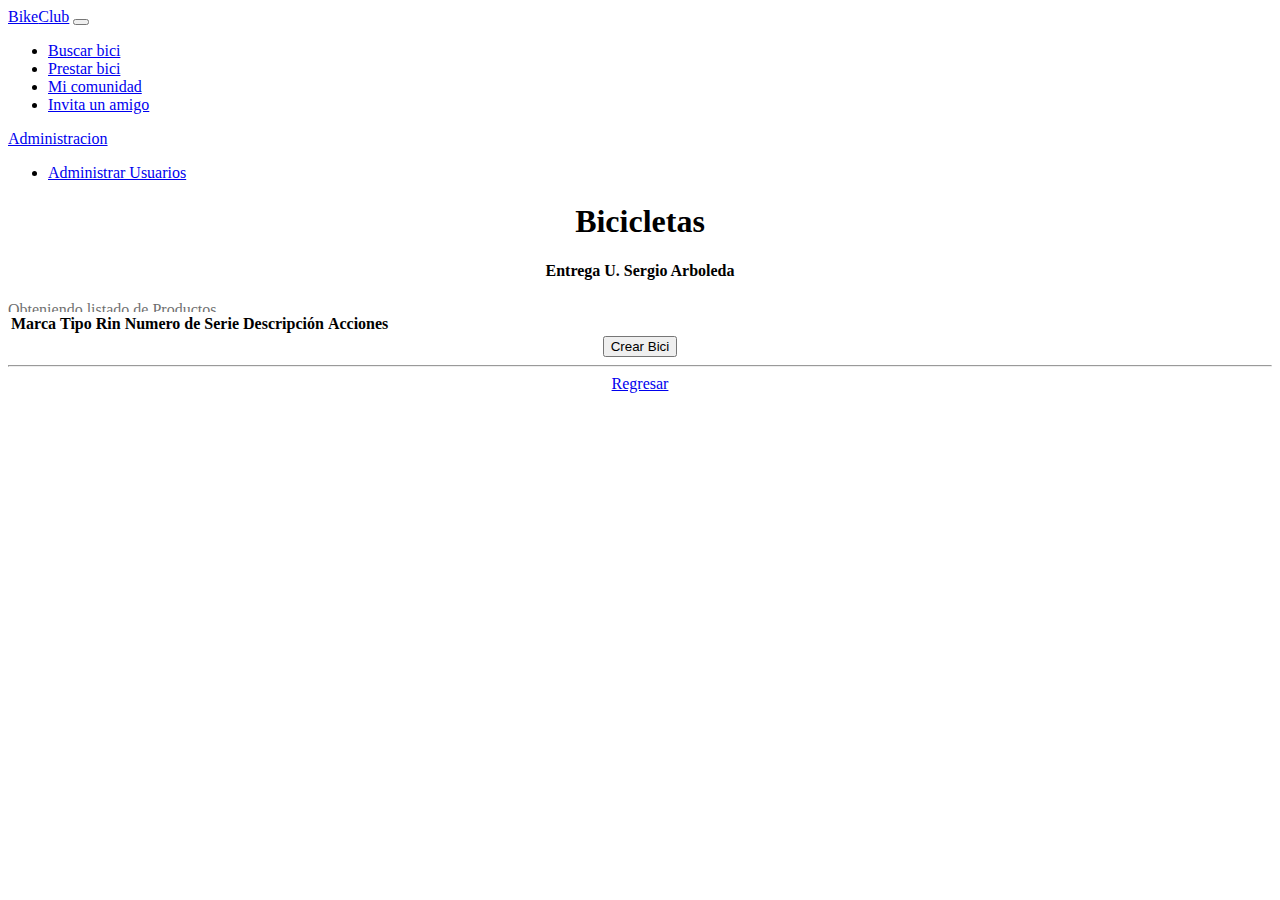
<file: hackatonciclo4/templates/bikes/bicis.html>
<!DOCTYPE html>
<html lang="en">
<head>
    <meta charset="UTF-8">
    <meta http-equiv="X-UA-Compatible" content="IE=edge">
    <meta name="viewport" content="width=device-width, initial-scale=1.0">
    <!-- CSS only -->
    <link rel="stylesheet" type="text/css" href="../../static/css/all.css">
    <link href="https://cdn.jsdelivr.net/npm/bootstrap@5.1.3/dist/css/bootstrap.min.css" rel="stylesheet" integrity="sha384-1BmE4kWBq78iYhFldvKuhfTAU6auU8tT94WrHftjDbrCEXSU1oBoqyl2QvZ6jIW3" crossorigin="anonymous">
    <title>Club Bike - Bicis</title>
</head>

<body>

    <header>
        <nav class="navbar navbar-expand-lg navbar-dark bg-dark">
            <div class="container-fluid">
                <a class="navbar-brand" href="index.html">Bike<span>Club</span></a>
                <button class="navbar-toggler" type="button" data-bs-toggle="collapse" data-bs-target="#navbarSupportedContent" aria-controls="navbarSupportedContent" aria-expanded="false" aria-label="Toggle navigation">
                    <span class="navbar-toggler-icon"></span>
                </button>
                <div class="collapse navbar-collapse" id="navbarSupportedContent">
                    <ul class="navbar-nav me-auto mb-2 mb-lg-0">
                        <li class="nav-item">
                            <a class="nav-link" href="buscarbici.html">Buscar bici</a>
                        </li>
                        <li class="nav-item">
                            <a class="nav-link" href="prestarbici.html">Prestar bici</a>
                        </li>
                        <li class="nav-item">
                            <a class="nav-link" href="../users/comunity.html">Mi comunidad</a>
                        </li>
                        <li class="nav-item">
                            <a class="nav-link" href="../users/invita.html">Invita un amigo</a>
                        </li>
                    </ul>
                </div>
            </div>
        </nav>
        <nav class="navbar navbar-expand-lg navbar-dark bg-dark">
            <div class="container-fluid">
                <a class="navbar-brand" href="#">Administracion</span></a>

                <div class="collapse navbar-collapse" id="navbarSupportedContent">
                    <ul class="navbar-nav me-auto mb-2 mb-lg-0">
                        <li class="nav-item">
                            <a class="nav-link" href="../users/users.html">Administrar Usuarios</a>
                        </li>
                    </ul>
                </div>
            </div>
        </nav>
    </header>

    <div class="container">
        <div class="col-12 mx-auto border-bottom mt-4">
            <div class="col-8 mx-auto">
                <h1 class="col-6 mx-auto c">Bicicletas</h1>
                <h4 class="col-6 mx-auto c">Entrega U. Sergio Arboleda</h4>
            </div>
        </div>

        <div id="mensajes" class="alert alert-warning"></div>

        <div class="col-12 mx-auto mt-4">
            <div class="row">

                <div class="col-8 mx-auto ">
                    <table class="table table-dark table-striped">
                        <thead>
                            <tr>
                                <th>Marca</th>
                                <th>Tipo</th>
                                <th>Rin</th>
                                <th>Numero de Serie</th>
                                <th>Descripción</th>
                                <th colspan="2">Acciones</th>
                            </tr>
                        </thead>
                        <tbody id="tableDataProducts">
                        </tbody>
                    </table>
                </div>

                <div class="col-3 mx-auto c">
                    <div class="row">
                        <button class="btn btn-primary mb-2" id="nuevoRegistro" onclick="activaNuevo()">Crear Bici</button>
                        <hr class="hr">
                        <a class="btn btn-primary mb-2" href="../../index.html">Regresar</a>
                    </div>
                </div>
            </div>

        </div>

        <!--aqui se actualizara el listado del JS -->
        <div id="listado"></div>

    </div>

    <!-- Seccion para nuevos registros-->
    <div id="nuevo">
        <div class="col-5 mx-auto">
            <h3>Crear Un Producto Nuevo</h3>
        </div>
        <div class="col-5 mx-auto mb-4">
            <div class="form-floating mb-3">
                <input type="text" class="form-control" id="brand" placeholder="brand">
                <label for="floatingInput">Marca</label>
            </div>
            <div class="form-floating mb-3">
                <input type="text" class="form-control" id="type" placeholder="type">
                <label for="floatingInput">Tipo</label>
            </div>
            <div class="form-floating mb-3">
                <input type="text" class="form-control" id="rin" placeholder="rin">
                <label for="floatingInput">Rin</label>
            </div>
            <div class="form-floating mb-3">
                <input type="text" class="form-control" id="serialNumber" placeholder="serial">
                <label for="floatingInput">Numero de Serie</label>
            </div>
            <div class="form-floating mb-3">
                <input type="text" class="form-control" id="description" placeholder="description">
                <label for="floatingInput">Descripción</label>
            </div>
            <div class="col-8 mt-3">
                <button class="btn btn-primary" onclick="registrar();">Guardar</button>
                <button class="btn btn-primary" onclick="estadoInicial();">Cancelar</button>
            </div>
        </div>
    </div>

    <!-- Seccion para editar registros-->
    <div id="editar">
        <div class="col-5 mx-auto">
            <h3>Editar Producto</h3>
        </div>
        <div class="col-5 mx-auto mb-4">
            <div class="form-floating mb-3">
                <input type="text" class="form-control" id="brandEdit" placeholder="brand">
                <label for="floatingInput">Marca</label>
            </div>
            <div class="form-floating mb-3">
                <input type="text" class="form-control" id="typeEdit" placeholder="type">
                <label for="floatingInput">Tipo</label>
            </div>
            <div class="form-floating mb-3">
                <input type="text" class="form-control" id="rinEdit" placeholder="rin">
                <label for="floatingInput">Rin</label>
            </div>
            <div class="form-floating mb-3">
                <input type="text" class="form-control" id="serialNumberEdit" placeholder="serial">
                <label for="floatingInput">Numero de Serie</label>
            </div>
            <div class="form-floating mb-3">
                <input type="text" class="form-control" id="descriptionEdit" placeholder="description">
                <label for="floatingInput">Descripción</label>
            </div>
            <div class="col-8 mt-3">
                <button class="btn btn-primary" onclick="actualizar();">Guardar</button>
                <button class="btn btn-primary" onclick="estadoInicial();">Cancelar</button>
            </div>
        </div>
    </div>

</body>

<!-- JavaScript Bundle with Popper -->
<script src="https://cdn.jsdelivr.net/npm/bootstrap@5.1.3/dist/js/bootstrap.bundle.min.js" integrity="sha384-ka7Sk0Gln4gmtz2MlQnikT1wXgYsOg+OMhuP+IlRH9sENBO0LRn5q+8nbTov4+1p" crossorigin="anonymous"></script>
<script src="https://ajax.googleapis.com/ajax/libs/jquery/3.6.0/jquery.min.js"></script>
<script src="../../static/js/bicis/createBici.js"></script>
<script src="../../static/js/bicis/readBicis.js"></script>
<script src="../../static/js/bicis/updateBicis.js"></script>
<script src="../../static/js/bicis/deleteBici.js"></script>
<script src="../../static/js/bicis/functionsBicis.js"></script>
</html>
</file>
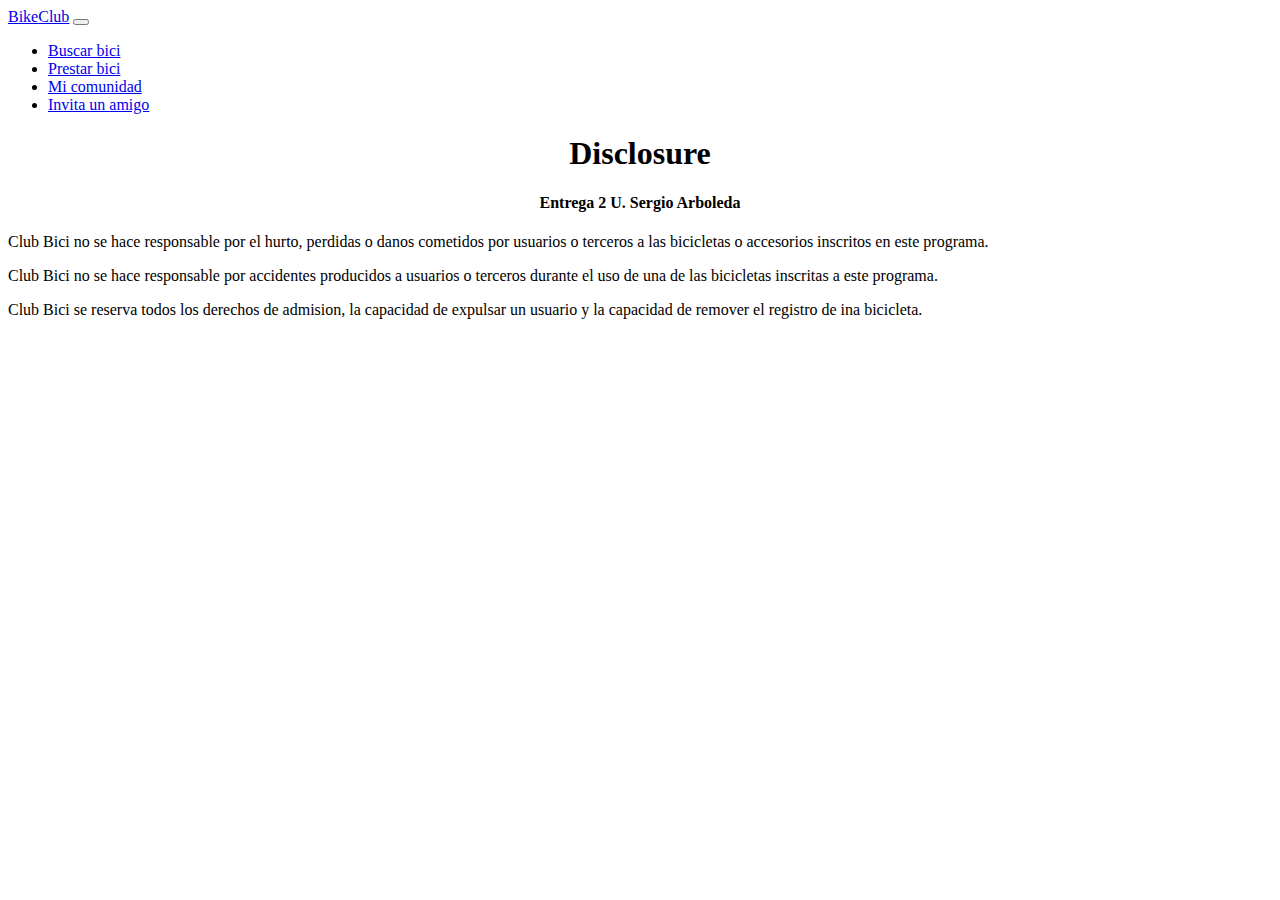
<file: hackatonciclo4/templates/legales/disclosure.html>
<!DOCTYPE html>
<html lang="en">
<head>
    <meta charset="UTF-8">
    <meta http-equiv="X-UA-Compatible" content="IE=edge">
    <meta name="viewport" content="width=device-width, initial-scale=1.0">
    <link href="https://cdn.jsdelivr.net/npm/bootstrap@5.0.0-beta1/dist/css/bootstrap.min.css" rel="stylesheet" integrity="sha384-giJF6kkoqNQ00vy+HMDP7azOuL0xtbfIcaT9wjKHr8RbDVddVHyTfAAsrekwKmP1" crossorigin="anonymous">
    <link rel="stylesheet" type="text/css" href="../../static/css/all.css">
    <title>Club Bike - Usuarios</title>
</head>

<body>
    <header>
        <nav class="navbar navbar-expand-lg navbar-dark bg-dark">
            <div class="container-fluid">
                <a class="navbar-brand" href="../../index.html">Bike<span>Club</span></a>
                <button class="navbar-toggler" type="button" data-bs-toggle="collapse" data-bs-target="#navbarSupportedContent" aria-controls="navbarSupportedContent" aria-expanded="false" aria-label="Toggle navigation">
                    <span class="navbar-toggler-icon"></span>
                </button>
                <div class="collapse navbar-collapse" id="navbarSupportedContent">
                    <ul class="navbar-nav me-auto mb-2 mb-lg-0">
                        <li class="nav-item">
                            <a class="nav-link" href="../bikes/buscarbici.html">Buscar bici</a>
                        </li>
                        <li class="nav-item">
                            <a class="nav-link" href="../bikes/prestarbici.html">Prestar bici</a>
                        </li>
                        <li class="nav-item">
                            <a class="nav-link" href="../users/comunity.html">Mi comunidad</a>
                        </li>
                        <li class="nav-item">
                            <a class="nav-link" href="../users/invita.html">Invita un amigo</a>
                        </li>
                    </ul>
                </div>
            </div>
        </nav>
    </header>

    <div class="container">
        <div class="col-12 mx-auto border-bottom mt-4">
            <div class="col-8 mx-auto">
                <h1 class="col-6 mx-auto c">Disclosure</h1>
                <h4 class="col-6 mx-auto c">Entrega 2 U. Sergio Arboleda</h4>
            </div>
        </div>
        
        <div class="col-12 mx-auto border-bottom mt-4">
            <div class="col-10 mx-auto">
                <p>
                    Club Bici no se hace responsable por el hurto, perdidas o danos cometidos por usuarios o terceros a las bicicletas o accesorios inscritos en este programa.
                </p>
                <p>
                    Club Bici no se hace responsable por accidentes producidos a usuarios o terceros durante el uso de una de las bicicletas inscritas a este programa.
                </p>
                <p>
                    Club Bici se reserva todos los derechos de admision, la capacidad de expulsar un usuario y la capacidad de remover el registro de ina bicicleta. 
                </p>
            </div>
        </div>
    </div>

</body>

<!-- JavaScript Bundle with Popper -->
<script src="https://cdn.jsdelivr.net/npm/bootstrap@5.1.3/dist/js/bootstrap.bundle.min.js" integrity="sha384-ka7Sk0Gln4gmtz2MlQnikT1wXgYsOg+OMhuP+IlRH9sENBO0LRn5q+8nbTov4+1p" crossorigin="anonymous"></script>
<script src="https://ajax.googleapis.com/ajax/libs/jquery/3.6.0/jquery.min.js"></script>
</html>
</file>
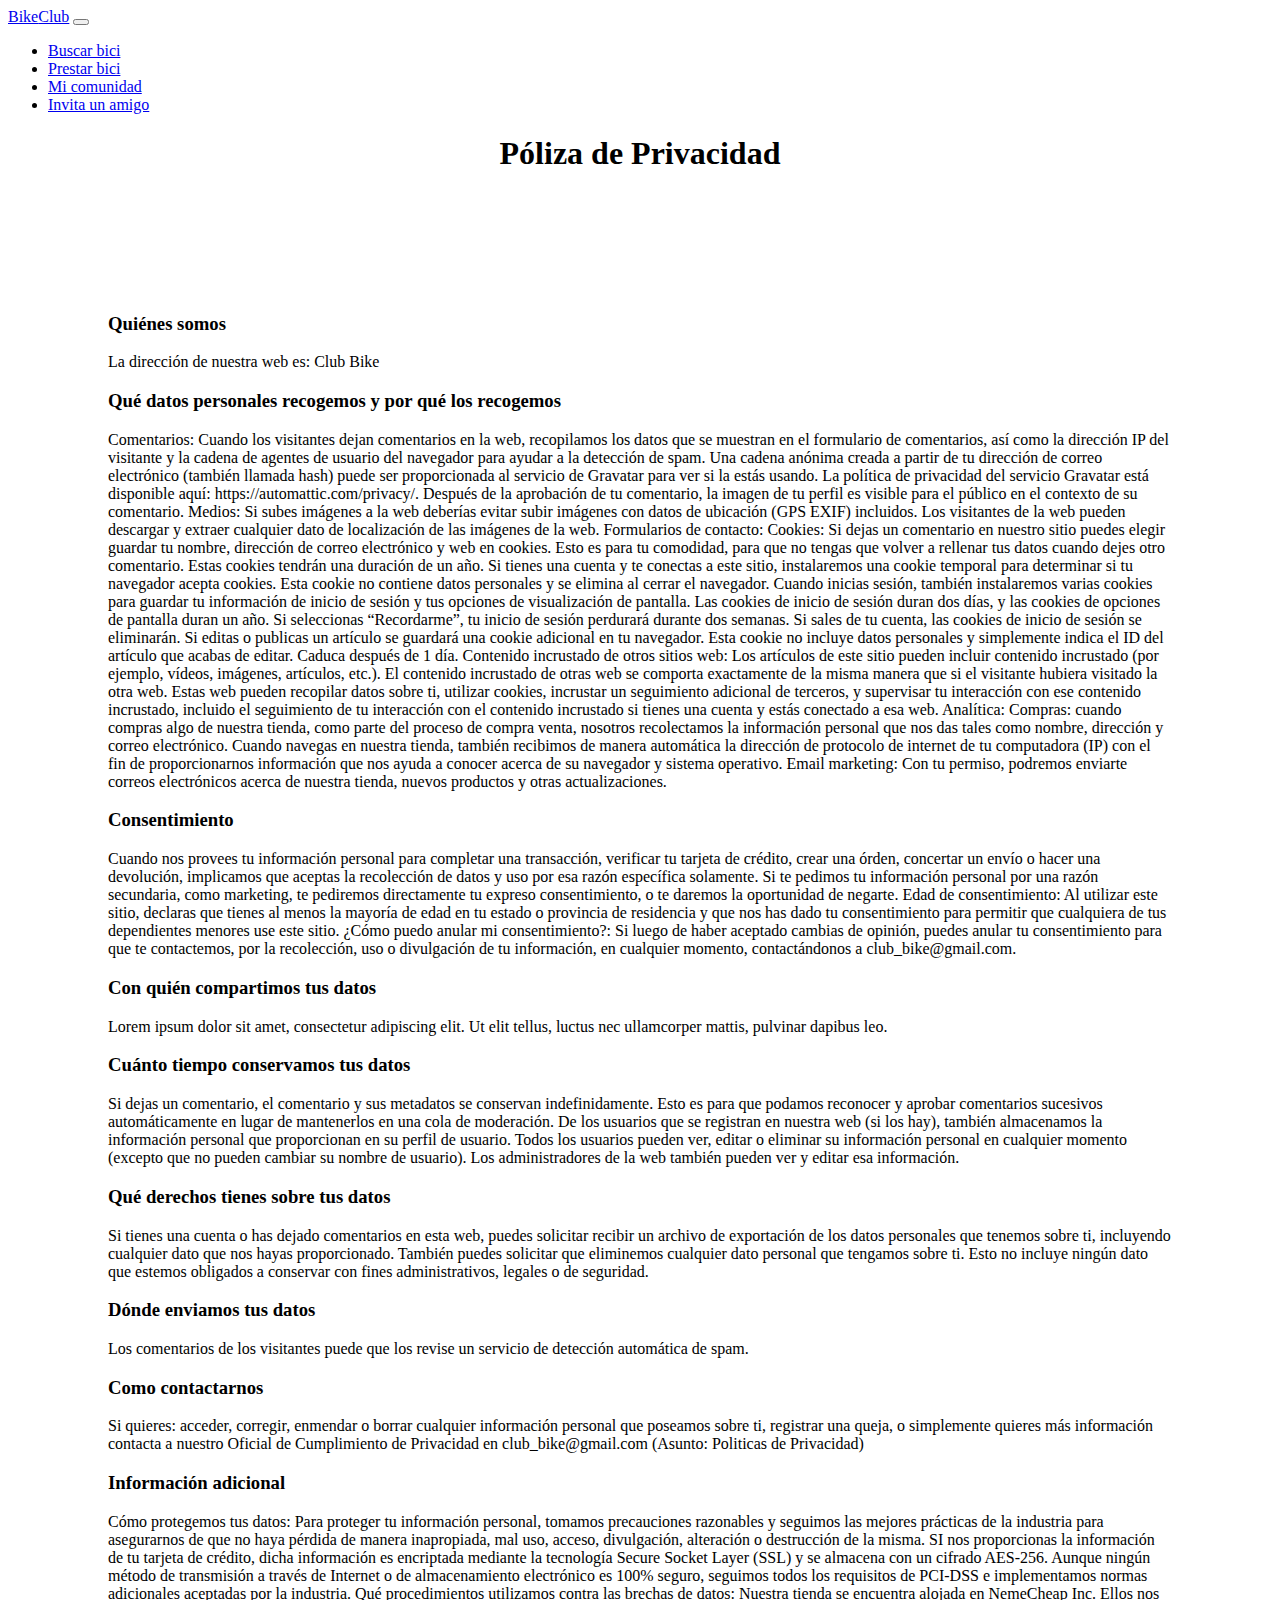
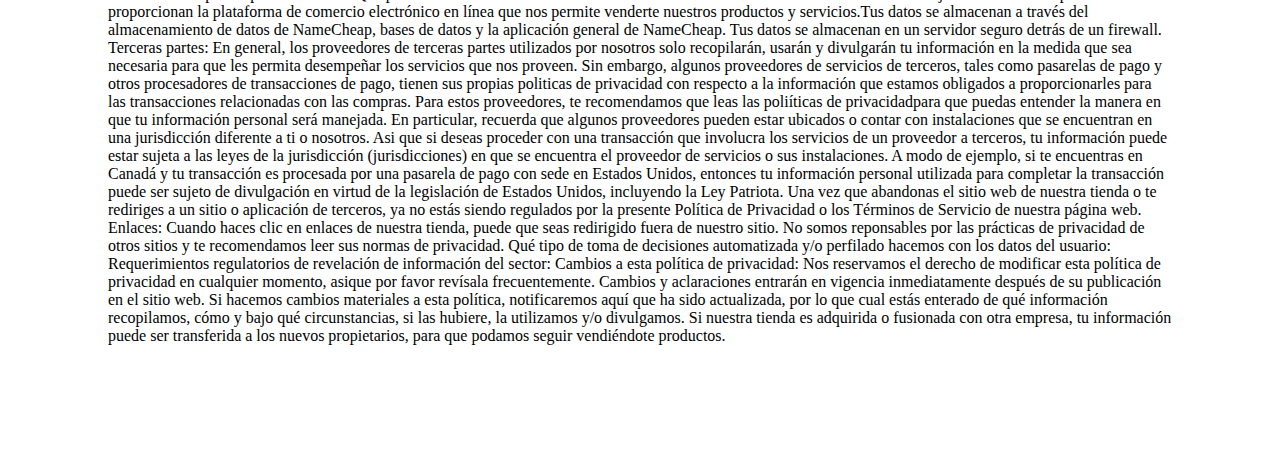
<file: hackatonciclo4/templates/legales/info_privacy.html>
<!DOCTYPE html>
<html lang="en">
<head>
    <meta charset="UTF-8">
    <meta http-equiv="X-UA-Compatible" content="IE=edge">
    <meta name="viewport" content="width=device-width, initial-scale=1.0">
    <link href="https://cdn.jsdelivr.net/npm/bootstrap@5.0.0-beta1/dist/css/bootstrap.min.css" rel="stylesheet" integrity="sha384-giJF6kkoqNQ00vy+HMDP7azOuL0xtbfIcaT9wjKHr8RbDVddVHyTfAAsrekwKmP1" crossorigin="anonymous">
    <link rel="stylesheet" type="text/css" href="../../static/css/all.css">
    <title>Club Bike - Usuarios</title>
</head>

<body>
    <header>
        <nav class="navbar navbar-expand-lg navbar-dark bg-dark">
            <div class="container-fluid">
                <a class="navbar-brand" href="../../index.html">Bike<span>Club</span></a>
                <button class="navbar-toggler" type="button" data-bs-toggle="collapse" data-bs-target="#navbarSupportedContent" aria-controls="navbarSupportedContent" aria-expanded="false" aria-label="Toggle navigation">
                    <span class="navbar-toggler-icon"></span>
                </button>
                <div class="collapse navbar-collapse" id="navbarSupportedContent">
                    <ul class="navbar-nav me-auto mb-2 mb-lg-0">
                        <li class="nav-item">
                            <a class="nav-link" href="../bikes/buscarbici.html">Buscar bici</a>
                        </li>
                        <li class="nav-item">
                            <a class="nav-link" href="../bikes/prestarbici.html">Prestar bici</a>
                        </li>
                        <li class="nav-item">
                            <a class="nav-link" href="../users/comunity.html">Mi comunidad</a>
                        </li>
                        <li class="nav-item">
                            <a class="nav-link" href="../users/invita.html">Invita un amigo</a>
                        </li>
                    </ul>
                </div>
            </div>
        </nav>
    </header>

    <div class="container">
        <h1 class="col-md-10 pt-4 mx-auto c">Póliza de Privacidad</h1>
        <div style="padding: 100px;" class="text-justify">
            <h3>Quiénes somos</h3>
            La dirección de nuestra web es: Club Bike

            <h3>Qué datos personales recogemos y por qué los recogemos</h3>
            Comentarios:
            Cuando los visitantes dejan comentarios en la web, recopilamos los datos que se muestran en el formulario de comentarios, 
            así como la dirección IP del visitante y la cadena de agentes de usuario del navegador para ayudar a la detección de spam. 
            Una cadena anónima creada a partir de tu dirección de correo electrónico (también llamada hash) puede ser proporcionada al servicio de 
            Gravatar para ver si la estás usando. La política de privacidad del servicio Gravatar está disponible aquí: https://automattic.com/privacy/. 
            Después de la aprobación de tu comentario, la imagen de tu perfil es visible para el público en el contexto de su comentario.
            Medios:
            Si subes imágenes a la web deberías evitar subir imágenes con datos de ubicación (GPS EXIF) incluidos. 
            Los visitantes de la web pueden descargar y extraer cualquier dato de localización de las imágenes de la web.
            Formularios de contacto: 
            Cookies:
            Si dejas un comentario en nuestro sitio puedes elegir guardar tu nombre, dirección de correo electrónico y web en cookies. Esto es para tu comodidad, 
            para que no tengas que volver a rellenar tus datos cuando dejes otro comentario. Estas cookies tendrán una duración de un año. Si tienes una cuenta y 
            te conectas a este sitio, instalaremos una cookie temporal para determinar si tu navegador acepta cookies. Esta cookie no contiene datos personales y 
            se elimina al cerrar el navegador. Cuando inicias sesión, también instalaremos varias cookies para guardar tu información de inicio de sesión y tus 
            opciones de visualización de pantalla. Las cookies de inicio de sesión duran dos días, y las cookies de opciones de pantalla duran un año. Si seleccionas 
            “Recordarme”, tu inicio de sesión perdurará durante dos semanas. Si sales de tu cuenta, las cookies de inicio de sesión se eliminarán. Si editas o 
            publicas un artículo se guardará una cookie adicional en tu navegador. Esta cookie no incluye datos personales y simplemente indica el ID del artículo 
            que acabas de editar. Caduca después de 1 día.
            Contenido incrustado de otros sitios web: Los artículos de este sitio pueden incluir contenido incrustado (por ejemplo, vídeos, imágenes, artículos, etc.). 
            El contenido incrustado de otras web se comporta exactamente de la misma manera que si el visitante hubiera visitado la otra web. 
            Estas web pueden recopilar datos sobre ti, utilizar cookies, incrustar un seguimiento adicional de terceros, y supervisar tu interacción con ese 
            contenido incrustado, incluido el seguimiento de tu interacción con el contenido incrustado si tienes una cuenta y estás conectado a esa web.
            Analítica:
            Compras: 
            cuando compras algo de nuestra tienda, como parte del proceso de compra venta, nosotros recolectamos la información personal que nos das tales como nombre, 
            dirección y correo electrónico. Cuando navegas en nuestra tienda, también recibimos de manera automática la dirección de protocolo de internet 
            de tu computadora (IP) con el fin de proporcionarnos información que nos ayuda a conocer acerca de su navegador y sistema operativo.
            Email marketing: Con tu permiso, podremos enviarte correos electrónicos acerca de nuestra tienda, nuevos productos y otras actualizaciones.

            <h3>Consentimiento</h3>
            Cuando nos provees tu información personal para completar una transacción, verificar tu tarjeta de crédito, 
            crear una órden, concertar un envío o hacer una devolución, implicamos que aceptas la recolección de datos y uso por esa razón específica solamente. 
            Si te pedimos tu información personal por una razón secundaria, como marketing, te pediremos directamente tu expreso consentimiento, 
            o te daremos la oportunidad de negarte.
            Edad de consentimiento: Al utilizar este sitio, declaras que tienes al menos la mayoría de edad en tu estado o provincia de residencia 
            y que nos has dado tu consentimiento para permitir que cualquiera de tus dependientes menores use este sitio.
            ¿Cómo puedo anular mi consentimiento?: Si luego de haber aceptado cambias de opinión, puedes anular tu consentimiento para que te contactemos, 
            por la recolección, uso o divulgación de tu información, en cualquier momento, contactándonos a club_bike@gmail.com.
            
            <h3>Con quién compartimos tus datos</h3>
            Lorem ipsum dolor sit amet, consectetur adipiscing elit. Ut elit tellus, luctus nec ullamcorper mattis, pulvinar dapibus leo.

            <h3>Cuánto tiempo conservamos tus datos</h3>
            Si dejas un comentario, el comentario y sus metadatos se conservan indefinidamente. Esto es para que podamos reconocer y aprobar comentarios 
            sucesivos automáticamente en lugar de mantenerlos en una cola de moderación. De los usuarios que se registran en nuestra web (si los hay), 
            también almacenamos la información personal que proporcionan en su perfil de usuario. Todos los usuarios pueden ver, editar o eliminar 
            su información personal en cualquier momento (excepto que no pueden cambiar su nombre de usuario). Los administradores de la web también 
            pueden ver y editar esa información.

            <h3>Qué derechos tienes sobre tus datos</h3>
            Si tienes una cuenta o has dejado comentarios en esta web, puedes solicitar recibir un archivo de exportación de los datos personales que tenemos sobre ti, 
            incluyendo cualquier dato que nos hayas proporcionado. También puedes solicitar que eliminemos cualquier dato personal que tengamos sobre ti. 
            Esto no incluye ningún dato que estemos obligados a conservar con fines administrativos, legales o de seguridad.

            <h3>Dónde enviamos tus datos</h3>
            Los comentarios de los visitantes puede que los revise un servicio de detección automática de spam.

            <h3>Como contactarnos</h3>
            Si quieres: acceder, corregir, enmendar o borrar cualquier información personal que poseamos sobre ti, registrar una queja, 
            o simplemente quieres más información contacta a nuestro Oficial de Cumplimiento de Privacidad en club_bike@gmail.com (Asunto: Politicas de Privacidad)

            <h3>Información adicional</h3>
            Cómo protegemos tus datos: Para proteger tu información personal, tomamos precauciones razonables y seguimos las mejores prácticas de la 
            industria para asegurarnos de que no haya pérdida de manera inapropiada, mal uso, acceso, divulgación, alteración o destrucción de la misma. 
            SI nos proporcionas la información de tu tarjeta de crédito, dicha información es encriptada mediante la tecnología Secure Socket Layer (SSL) 
            y se almacena con un cifrado AES-256. Aunque ningún método de transmisión a través de Internet o de almacenamiento electrónico es 100% seguro, 
            seguimos todos los requisitos de PCI-DSS e implementamos normas adicionales aceptadas por la industria.

            Qué procedimientos utilizamos contra las brechas de datos: Nuestra tienda se encuentra alojada en NemeCheap Inc. Ellos nos proporcionan la 
            plataforma de comercio electrónico en línea que nos permite venderte nuestros productos y servicios.Tus datos se almacenan a través del 
            almacenamiento de datos de NameCheap, bases de datos y la aplicación general de NameCheap. 
            Tus datos se almacenan en un servidor seguro detrás de un firewall.

            Terceras partes: En general, los proveedores de terceras partes utilizados por nosotros solo recopilarán, usarán y divulgarán tu información 
            en la medida que sea necesaria para que les permita desempeñar los servicios que nos proveen. Sin embargo, algunos proveedores de servicios de terceros, 
            tales como pasarelas de pago y otros procesadores de transacciones de pago, tienen sus propias politicas de privacidad con respecto a la 
            información que estamos obligados a proporcionarles para las transacciones relacionadas con las compras. Para estos proveedores, 
            te recomendamos que leas las poliíticas de privacidadpara que puedas entender la manera en que tu información personal será manejada. 
            En particular, recuerda que algunos proveedores pueden estar ubicados o contar con instalaciones que se encuentran en una jurisdicción 
            diferente a ti o nosotros. Asi que si deseas proceder con una transacción que involucra los servicios de un proveedor a terceros, 
            tu información puede estar sujeta a las leyes de la jurisdicción (jurisdicciones) en que se encuentra el proveedor de servicios o sus instalaciones. 
            A modo de ejemplo, si te encuentras en Canadá y tu transacción es procesada por una pasarela de pago con sede en Estados Unidos, 
            entonces tu información personal utilizada para completar la transacción puede ser sujeto de divulgación en virtud de la legislación de Estados Unidos, 
            incluyendo la Ley Patriota. Una vez que abandonas el sitio web de nuestra tienda o te rediriges a un sitio o aplicación de terceros, 
            ya no estás siendo regulados por la presente Política de Privacidad o los Términos de Servicio de nuestra página web.

            Enlaces: Cuando haces clic en enlaces de nuestra tienda, puede que seas redirigido fuera de nuestro sitio. No somos reponsables por las 
            prácticas de privacidad de otros sitios y te recomendamos leer sus normas de privacidad.

            Qué tipo de toma de decisiones automatizada y/o perfilado hacemos con los datos del usuario: 

            Requerimientos regulatorios de revelación de información del sector:

            Cambios a esta política de privacidad: Nos reservamos el derecho de modificar esta política de privacidad en cualquier momento, 
            asique por favor revísala frecuentemente. Cambios y aclaraciones entrarán en vigencia inmediatamente después de su publicación en el sitio web. 
            Si hacemos cambios materiales a esta política, notificaremos aquí que ha sido actualizada, por lo que cual estás enterado de qué información recopilamos, 
            cómo y bajo qué circunstancias, si las hubiere, la utilizamos y/o divulgamos. Si nuestra tienda es adquirida o fusionada con otra empresa, 
            tu información puede ser transferida a los nuevos propietarios, para que podamos seguir vendiéndote productos.

        </div>


    </div>

</body>

<!-- JavaScript Bundle with Popper -->
<script src="https://cdn.jsdelivr.net/npm/bootstrap@5.1.3/dist/js/bootstrap.bundle.min.js" integrity="sha384-ka7Sk0Gln4gmtz2MlQnikT1wXgYsOg+OMhuP+IlRH9sENBO0LRn5q+8nbTov4+1p" crossorigin="anonymous"></script>
<script src="https://ajax.googleapis.com/ajax/libs/jquery/3.6.0/jquery.min.js"></script>
</html>
</file>
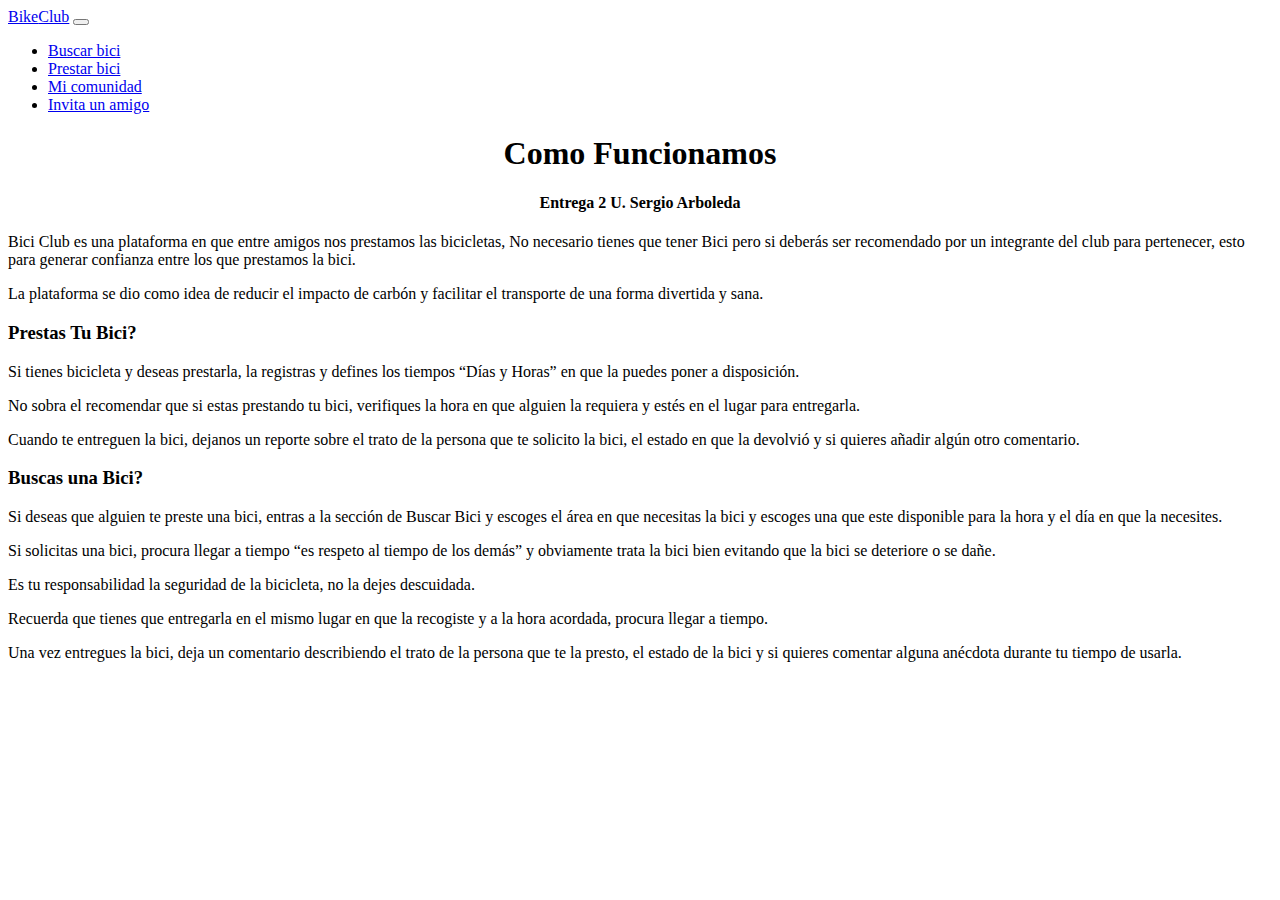
<file: hackatonciclo4/templates/legales/uso.html>
<!DOCTYPE html>
<html lang="en">
<head>
    <meta charset="UTF-8">
    <meta http-equiv="X-UA-Compatible" content="IE=edge">
    <meta name="viewport" content="width=device-width, initial-scale=1.0">
    <link href="https://cdn.jsdelivr.net/npm/bootstrap@5.0.0-beta1/dist/css/bootstrap.min.css" rel="stylesheet" integrity="sha384-giJF6kkoqNQ00vy+HMDP7azOuL0xtbfIcaT9wjKHr8RbDVddVHyTfAAsrekwKmP1" crossorigin="anonymous">
    <link rel="stylesheet" type="text/css" href="../../static/css/all.css">
    <title>Club Bike - Usuarios</title>
</head>

<body>
    <header>
        <nav class="navbar navbar-expand-lg navbar-dark bg-dark">
            <div class="container-fluid">
                <a class="navbar-brand" href="../../index.html">Bike<span>Club</span></a>
                <button class="navbar-toggler" type="button" data-bs-toggle="collapse" data-bs-target="#navbarSupportedContent" aria-controls="navbarSupportedContent" aria-expanded="false" aria-label="Toggle navigation">
                    <span class="navbar-toggler-icon"></span>
                </button>
                <div class="collapse navbar-collapse" id="navbarSupportedContent">
                    <ul class="navbar-nav me-auto mb-2 mb-lg-0">
                        <li class="nav-item">
                            <a class="nav-link" href="../bikes/buscarbici.html">Buscar bici</a>
                        </li>
                        <li class="nav-item">
                            <a class="nav-link" href="../bikes/prestarbici.html">Prestar bici</a>
                        </li>
                        <li class="nav-item">
                            <a class="nav-link" href="../users/comunity.html">Mi comunidad</a>
                        </li>
                        <li class="nav-item">
                            <a class="nav-link" href="../users/invita.html">Invita un amigo</a>
                        </li>
                    </ul>
                </div>
            </div>
        </nav>
    </header>

    <div class="container">
        <div class="col-12 mx-auto border-bottom mt-4">
            <div class="col-8 mx-auto">
                <h1 class="col-6 mx-auto c">Como Funcionamos</h1>
                <h4 class="col-6 mx-auto c">Entrega 2 U. Sergio Arboleda</h4>
            </div>
        </div>
        
        <div class="col-12 mx-auto border-bottom mt-4">
            <div class="col-10 mx-auto">
                <p>
                    Bici Club es una plataforma en que entre amigos nos prestamos las bicicletas, No necesario tienes que tener Bici pero si deberás ser recomendado por un integrante del club para pertenecer, esto para generar confianza entre los que prestamos la bici.
                </p>
                <p>
                    La plataforma se dio como idea de reducir el impacto de carbón y facilitar el transporte de una forma divertida y sana.
                </p>

                <h3>
                    Prestas Tu Bici?
                </h3>
                <p>
                    Si tienes bicicleta y deseas prestarla, la registras y defines los tiempos “Días y Horas” en que la puedes poner a disposición.
                </p>
                <p>
                    No sobra el recomendar que si estas prestando tu bici, verifiques la hora en que alguien la requiera y estés en el lugar para entregarla.
                </p>
                <p>
                    Cuando te entreguen la bici, dejanos un reporte sobre el trato de la persona que te solicito la bici, el estado en que la devolvió y si quieres añadir algún otro comentario.
                </p>

                <h3>
                    Buscas una Bici?
                </h3>
                <p>
                    Si deseas que alguien te preste una bici, entras a la sección de Buscar Bici y escoges el área en que necesitas la bici y
                    escoges una que este disponible para la hora y el día en que la necesites.
                </p>
                <p>
                    Si solicitas una bici, procura llegar a tiempo “es respeto al tiempo de los demás” y obviamente trata la bici bien evitando que la bici se deteriore o se dañe.
                </p>
                <p>
                    Es tu responsabilidad la seguridad de la bicicleta, no la dejes descuidada.
                </p>
                <p>
                    Recuerda que tienes que entregarla en el mismo lugar en que la recogiste y a la hora acordada, procura llegar a tiempo.
                </p>
                <p>
                    Una vez entregues la bici, deja un comentario describiendo el trato de la persona que te la presto, el estado de la bici y
                    si quieres comentar alguna anécdota durante tu tiempo de usarla.
                </p>

            </div>
        </div>
    </div>

</body>

<!-- JavaScript Bundle with Popper -->
<script src="https://cdn.jsdelivr.net/npm/bootstrap@5.1.3/dist/js/bootstrap.bundle.min.js" integrity="sha384-ka7Sk0Gln4gmtz2MlQnikT1wXgYsOg+OMhuP+IlRH9sENBO0LRn5q+8nbTov4+1p" crossorigin="anonymous"></script>
<script src="https://ajax.googleapis.com/ajax/libs/jquery/3.6.0/jquery.min.js"></script>
</html>
</file>
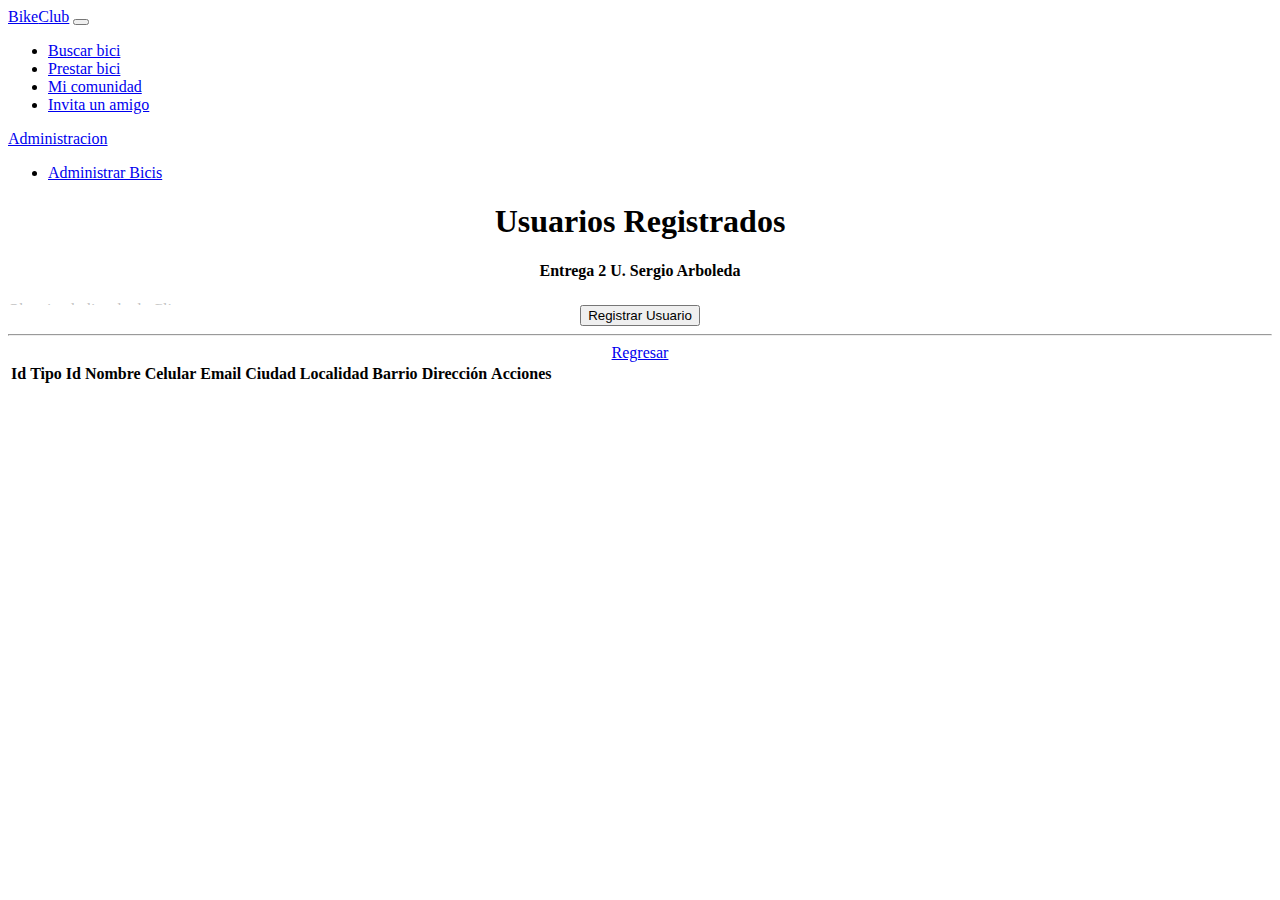
<file: hackatonciclo4/templates/users/users.html>
<!DOCTYPE html>
<html lang="en">
<head>
    <meta charset="UTF-8">
    <meta http-equiv="X-UA-Compatible" content="IE=edge">
    <meta name="viewport" content="width=device-width, initial-scale=1.0">
    <link href="https://cdn.jsdelivr.net/npm/bootstrap@5.0.0-beta1/dist/css/bootstrap.min.css" rel="stylesheet" integrity="sha384-giJF6kkoqNQ00vy+HMDP7azOuL0xtbfIcaT9wjKHr8RbDVddVHyTfAAsrekwKmP1" crossorigin="anonymous">
    <link rel="stylesheet" type="text/css" href="../../static/css/all.css">
    <title>Club Bike - Usuarios</title>
</head>

<body>
    <header>
        <nav class="navbar navbar-expand-lg navbar-dark bg-dark">
            <div class="container-fluid">
                <a class="navbar-brand" href="index.html">Bike<span>Club</span></a>
                <button class="navbar-toggler" type="button" data-bs-toggle="collapse" data-bs-target="#navbarSupportedContent" aria-controls="navbarSupportedContent" aria-expanded="false" aria-label="Toggle navigation">
                    <span class="navbar-toggler-icon"></span>
                </button>
                <div class="collapse navbar-collapse" id="navbarSupportedContent">
                    <ul class="navbar-nav me-auto mb-2 mb-lg-0">
                        <li class="nav-item">
                            <a class="nav-link" href="../bikes/buscarbici.html">Buscar bici</a>
                        </li>
                        <li class="nav-item">
                            <a class="nav-link" href="../bikes/prestarbici.html">Prestar bici</a>
                        </li>
                        <li class="nav-item">
                            <a class="nav-link" href="comunity.html">Mi comunidad</a>
                        </li>
                        <li class="nav-item">
                            <a class="nav-link" href="invita.html">Invita un amigo</a>
                        </li>
                    </ul>
                </div>
            </div>
        </nav>
        <nav class="navbar navbar-expand-lg navbar-dark bg-dark">
            <div class="container-fluid">
                <a class="navbar-brand" href="#">Administracion</span></a>

                <div class="collapse navbar-collapse" id="navbarSupportedContent">
                    <ul class="navbar-nav me-auto mb-2 mb-lg-0">
                        <li class="nav-item">
                            <a class="nav-link" href="../bikes/bicis.html">Administrar Bicis</a>
                        </li>
                    </ul>
                </div>
            </div>
        </nav>
    </header>

    <div class="container">
        <div class="col-12 mx-auto border-bottom mt-4">
            <div class="col-8 mx-auto">
                <h1 class="col-6 mx-auto c">Usuarios Registrados</h1>
                <h4 class="col-6 mx-auto c">Entrega 2 U. Sergio Arboleda</h4>
            </div>
        </div>

        <div id="mensajes" class="alert alert-warning"></div>

        <div class="col-12 mx-auto mt-4">
            <div class="row">
                <div class="col-3 mx-auto mt-2 c">
                    <div class="row">
                        <button class="btn btn-primary mb-2" id="nuevoRegistro" onclick="activaNuevo()">Registrar Usuario</button>
                        <hr class="hr">
                        <a class="btn btn-primary mb-2" href="../../index.html">Regresar</a>
                    </div>
                </div>

                <div class="col-8 mx-auto ">
                    <table class="table table-striped">
                        <thead>
                            <tr>
                                <th>Id</th>
                                <th>Tipo Id</th>
                                <th>Nombre</th>
                                <th>Celular</th>
                                <th>Email</th>
                                <th>Ciudad</th>
                                <th>Localidad</th>
                                <th>Barrio</th>
                                <th>Dirección</th>
                                <th colspan="2">Acciones</th>
                            </tr>
                        </thead>
                        <tbody id="tableDataClients">

                        </tbody>
                    </table>
                </div>
            </div>

        </div>

        <!--aqui se actualizara el listado del JS -->
        <div id="listado"></div>

    </div>

    <!-- Seccion para nuevos registros-->
    <div id="nuevo">
        <div class="col-5 mx-auto">
            <h3>Registrar Cliente</h3>
        </div>
        <div class="col-5 mx-auto">
            <div class="form-floating mb-3">
                <input type="number" class="form-control" id="identification" placeholder="identification">
                <label for="floatingInput">Numero de Identificación</label>
            </div>
            <div class="form-floating mb-3">
                <input type="text" class="form-control" id="idtype" placeholder="idtype">
                <label for="floatingInput">Tipo Id</label>
            </div>
            <div class="form-floating mb-3">
                <input type="text" class="form-control" id="name" placeholder="name">
                <label for="floatingInput">Nombre</label>
            </div>
            <div class="form-floating mb-3">
                <input type="text" class="form-control" id="cellPhone" placeholder="cellPhone">
                <label for="floatingInput">Celular</label>
            </div>
            <div class="form-floating mb-3">
                <input type="email" class="form-control" id="email" placeholder="email">
                <label for="floatingInput">Email</label>
            </div>
            <div class="form-floating mb-3">
                <input type="text" class="form-control" id="country" placeholder="country">
                <label for="floatingInput">Pais</label>
            </div>
            <div class="form-floating mb-3">
                <input type="text" class="form-control" id="city" placeholder="city">
                <label for="floatingInput">Ciudad</label>
            </div>
            <div class="form-floating mb-3">
                <input type="text" class="form-control" id="location" placeholder="location">
                <label for="floatingInput">Localidad</label>
            </div>
            <div class="form-floating mb-3">
                <input type="text" class="form-control" id="neighborhood" placeholder="neighborhood">
                <label for="floatingInput">Barrio</label>
            </div>
            <div class="form-floating mb-3">
                <input type="text" class="form-control" id="address" placeholder="address">
                <label for="floatingInput">Dirección</label>
            </div>

            <div class="form-floating mb-3">
                <input type="text" class="form-control" id="facebook" placeholder="facebook">
                <label for="floatingInput">facebook</label>
            </div>
            <div class="form-floating mb-3">
                <input type="text" class="form-control" id="twitter" placeholder="twitter">
                <label for="floatingInput">twitter</label>
            </div>
            <div class="form-floating mb-3">
                <input type="text" class="form-control" id="google" placeholder="google">
                <label for="floatingInput">google</label>
            </div>

            <div class="form-floating mb-3">
                <input type="password" class="form-control" id="password" placeholder="password">
                <label for="floatingInput">Password</label>
            </div>
            <div class="form-floating mb-3">
                <input type="password" class="form-control" id="password2" placeholder="verificar_password">
                <label for="floatingInput">Verificar Password</label>
            </div>
            <div class="form-floating mb-3">
                <input type="text" class="form-control" id="calificationOwner" placeholder="calificationOwner">
                <label for="floatingInput">Calificación Propietario</label>
            </div>
            <div class="form-floating mb-3">
                <input type="text" class="form-control" id="calificationUser" placeholder="calificationUser">
                <label for="floatingInput">Calificación Usuario</label>
            </div>
            <div class="form-floating mb-3 ">
                <input type="number" class="form-control" id="tokens" placeholder="tokens">
                <label for="floatingInput">Tokens</label>
            </div>
            <div class="col-8 mt-3">
                <button class="btn btn-primary" onclick="registrar();">Guardar</button>
                <button class="btn btn-primary" onclick="estadoInicial();">Cancelar</button>
            </div>
        </div>
    </div>

    <!-- Seccion para editar registros-->
    <div id="editar">
        <div class="col-5 mx-auto">
            <h3>Editar Cliente</h3>
        </div>
        <div class="col-5 mx-auto">
            <div class="form-floating mb-3">
                <input type="text" class="form-control" id="identificationEdit" placeholder="identification">
                <label for="floatingInput">Numero de Identificación</label>
            </div>
            <div class="form-floating mb-3">
                <input type="text" class="form-control" id="idtypeEdit" placeholder="idtype">
                <label for="floatingInput">Tipo Id</label>
            </div>
            <div class="form-floating mb-3">
                <input type="text" class="form-control" id="nameEdit" placeholder="name">
                <label for="floatingInput">Nombre</label>
            </div>
            <div class="form-floating mb-3">
                <input type="text" class="form-control" id="cellPhoneEdit" placeholder="cellPhone">
                <label for="floatingInput">Celular</label>
            </div>
            <div class="form-floating mb-3">
                <input type="text" class="form-control" id="emailEdit" placeholder="email">
                <label for="floatingInput">Email</label>
            </div>
            <div class="form-floating mb-3">
                <input type="text" class="form-control" id="countryEdit" placeholder="country">
                <label for="floatingInput">Pais</label>
            </div>
            <div class="form-floating mb-3">
                <input type="text" class="form-control" id="cityEdit" placeholder="city">
                <label for="floatingInput">Ciudad</label>
            </div>
            <div class="form-floating mb-3">
                <input type="text" class="form-control" id="locationEdit" placeholder="location">
                <label for="floatingInput">Localidad</label>
            </div>
            <div class="form-floating mb-3">
                <input type="text" class="form-control" id="neighborhoodEdit" placeholder="neighborhood">
                <label for="floatingInput">Barrio</label>
            </div>
            <div class="form-floating mb-3">
                <input type="text" class="form-control" id="addressEdit" placeholder="address">
                <label for="floatingInput">Dirección</label>
            </div>
            <div class="form-floating mb-3">
                <input type="text" class="form-control" id="facebookEdit" placeholder="facebook">
                <label for="floatingInput">facebook</label>
            </div>
            <div class="form-floating mb-3">
                <input type="text" class="form-control" id="twitterEdit" placeholder="twitter">
                <label for="floatingInput">twitter</label>
            </div>
            <div class="form-floating mb-3">
                <input type="text" class="form-control" id="googleEdit" placeholder="google">
                <label for="floatingInput">google</label>
            </div>
            <div class="form-floating mb-3">
                <input type="text" class="form-control" id="calificationOwnerEdit" placeholder="calificationOwner">
                <label for="floatingInput">Calificación Propietario</label>
            </div>
            <div class="form-floating mb-3">
                <input type="text" class="form-control" id="calificationUserEdit" placeholder="calificationUser">
                <label for="floatingInput">Calificación Usuario</label>
            </div>
            <div class="form-floating mb-3 " hidden>
                <input type="number" class="form-control" id="tokensEdit" value=5>
            </div>
            <div class="col-8 mt-3">
                <button class="btn btn-primary" onclick="actualizar();">Guardar</button>
                <button class="btn btn-primary" onclick="estadoInicial();">Cancelar</button>
            </div>
        </div>
    </div>
</body>

<!-- JavaScript Bundle with Popper -->
<script src="https://cdn.jsdelivr.net/npm/bootstrap@5.1.3/dist/js/bootstrap.bundle.min.js" integrity="sha384-ka7Sk0Gln4gmtz2MlQnikT1wXgYsOg+OMhuP+IlRH9sENBO0LRn5q+8nbTov4+1p" crossorigin="anonymous"></script>
<script src="https://ajax.googleapis.com/ajax/libs/jquery/3.6.0/jquery.min.js"></script>
<script src="../../static/js/client/createCliente.js"></script>
<script src="../../static/js/client/readClients.js"></script>
<script src="../../static/js/client/updateClient.js"></script>
<script src="../../static/js/client/deleteClient.js"></script>
<script src="../../static/js/client/functionsClients.js"></script>
</html>
</file>
<file: hackatonciclo4/static/css/all.css>
.c{
    text-align: center;
}
.borde{
    border: 1px solid black;
}

.txtblack{
    color: black;
}
.bannertxt{
    background-color: rgb(105, 105, 105, 0.7);
}

.imgmain{
    width: 100%;
}

.alink{
    text-decoration: none;
    cursor: auto;
}

/*FOOTER*/
.foottxt{
    background-color: rgb(105, 105, 105, 0.9);
}
.foottxtblack{
    color: darkgrey;
}
.networkimg{
    width: 70px;
    height: 70px;
    border: none;
}
.footimg{
    width: 200px;
    height: 140px;
    border: none;
}
.unstyled{
    list-style: none;
}

.div.sticky{
    position: -webkit-sticky;
    position: sticky;
    bottom: 0;
}
</file>
